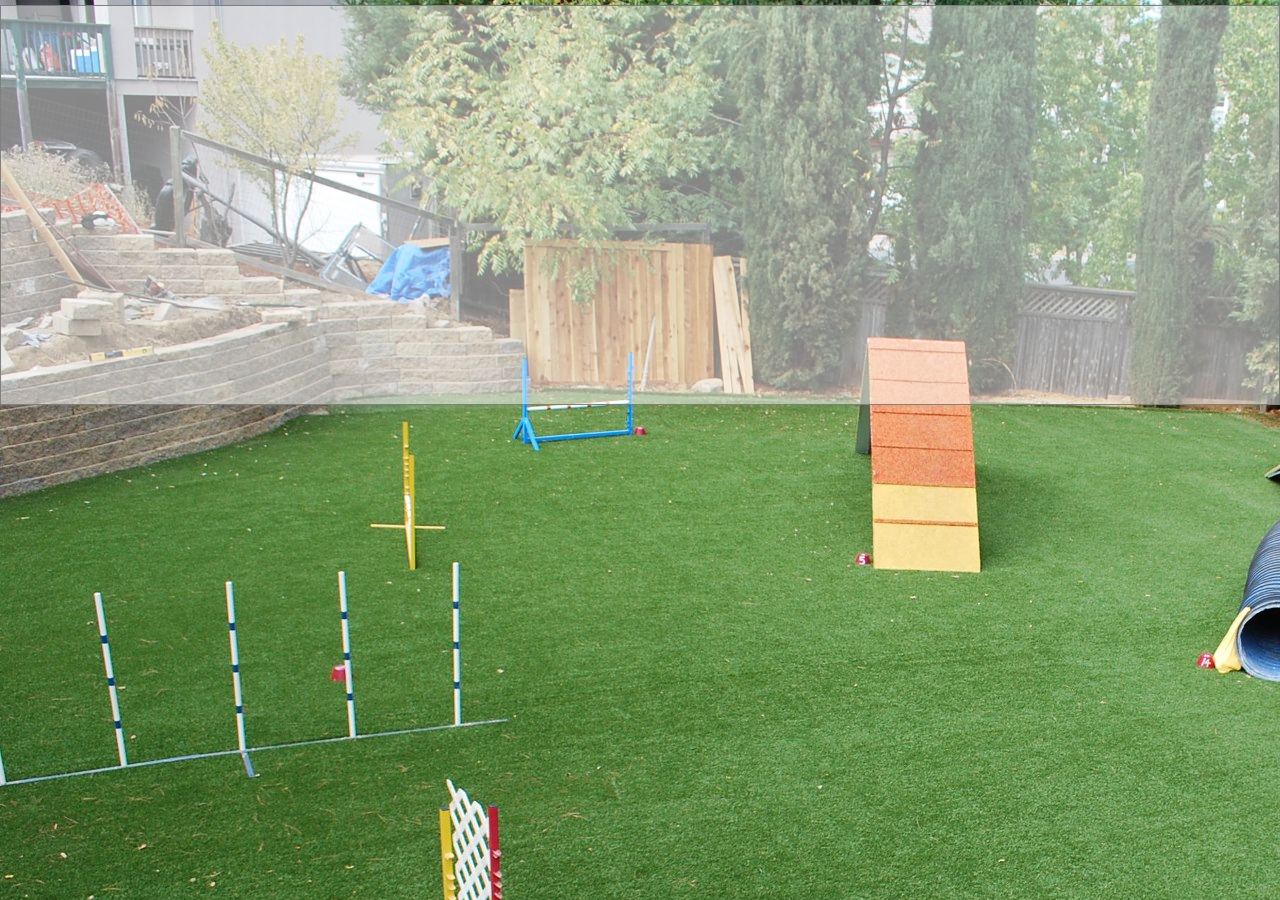
<file: index.html>
<!DOCTYPE html>
<html>
  <head>
    <meta charset="utf-8">
    <meta http-equiv="X-UA-Compatible" content="IE=edge">
    <title></title>
    <script src="https://ajax.googleapis.com/ajax/libs/jquery/1.11.3/jquery.min.js"></script>
    <script src="http://maxcdn.bootstrapcdn.com/bootstrap/3.3.5/js/bootstrap.min.js"></script>
    <link href='https://fonts.googleapis.com/css?family=Alfa+Slab+One' rel='stylesheet' type='text/css'>
    <link href='https://fonts.googleapis.com/css?family=Open+Sans:400,700,600' rel='stylesheet' type='text/css'>
    <link rel="stylesheet" href="http://maxcdn.bootstrapcdn.com/bootstrap/3.3.5/css/bootstrap.min.css">
    <link rel="stylesheet" href="https://maxcdn.bootstrapcdn.com/font-awesome/4.5.0/css/font-awesome.min.css">
    <link rel="stylesheet"  href="style.css" >
    <script src="http://code.angularjs.org/1.4.7/angular.js"></script>
    <script src="http://code.angularjs.org/1.4.7/angular-route.js"></script>
    <script src="http://code.angularjs.org/1.4.7/angular-animate.min.js"></script>
  </head>
  
    <body ng-app="labApp">

        <div id="wrapper">
            <div myheader></div>
            <main>
                <div class="container main-container">
                    <div ng-view=""></div>
                </div>
            </main>
            <div myfooter></div>
        </div>


    
    <script src="script.js"></script>
    </body>
</html>
</file>
<file: style.css>
/*======================
========Font==========
=======================*/


   p, ol, ul, blockquote, pre, code {
  	line-height: 18px;
  }

  strong, .bold, b{
	color:#191919;
  }

p {
  font: normal 12px/1.5em Arial, Helvetica, sans-serif;
  color: #fff;
  margin:2%;
  padding:2%;
  color:#CCCCCC;
}

.fa-paw{
	color: #FBDE42 !important;
	margin-right: 15px !important;
}

.fa{
	color:#ecf0f1;
	margin: 5px;
}

.fa:hover{
	color: #FBDE42;
}

a:hover:{
color: #FBDE42 !important;
}


h4{
	display: inline-block;
	color: #FBDE42;
	font-family: "Alfa Slab One", cursive;
	font-size: 4em;
	margin-top:25px;
}


/*======================
========GLOBAL==========
=======================*/
body{
	text-align: center;
	background-color: #FF4C2E;
	background-image: url("dog.jpg");
    background-repeat: no-repeat;
}

#wrapper{
	margin: 0 auto;

}

.grow { 
	transition: all .5s ease-in-out; 
}
.grow:hover { 
	transform: scale(1.3);
}

/*======================
========HEADER==========
=======================*/
header{
	margin: 5px auto 5px auto;
}
ul.list{
	list-style: none !important;
	margin: 5px;
	padding: 5px 200px 5px 5px;
}
ul{
	list-style: none !important;
}
ul.list a{
	text-decoration: none;
	padding: 5px;
	margin:5px;
	display: inline-block;
}

/*=============NAV============*/

.navbar{
	min-height: 100px;
	background-color: #333333;
}

 .nav-container, .container-fluid{
	padding-left: 70px !important;
}

.navbar-default .navbar-nav>li>a {
	color:#ecf0f1 !important;
}

.navbar-default{
	border-color: #FBDE42 !important;
}

.nav li a{
	margin-right: 30px;
	font-family: 'Open Sans', sans-serif;
	font-weight: 400;
}

/*======================
========MAIN==========
=======================*/
main{
	background-color: rgba(255,255,255, .5);
	border: solid grey 1px;
	width: 100%;
	height:400px;
	margin: 5px 0px 0px 0px;
	display: inline-block;
	float: left;
}

.main-container{
	margin: 10px auto;
}

button, input{
	margin-top:100px;
}

/*======================
========Pictures==========
=======================*/
#puppyrow img{
	border: 12px solid #3e2b14;
  	padding: 3px;
  	margin-top:60px;
}

/*=============================
========Prime Factors==========
===============================*/

button{
	background-color: #FBDE42 !important;
	margin-top:15px;
	margin-left: 15px;
}

.formcont{
	margin-top: 6em;
}

input{
	margin-top: 10px;
	border: 5px solid #FBDE42; 
	-webkit-box-shadow: 
	  inset 0 0 8px  rgba(0,0,0,0.1),
	        0 0 16px rgba(0,0,0,0.1); 
	-moz-box-shadow: 
	  inset 0 0 8px  rgba(0,0,0,0.1),
	        0 0 16px rgba(0,0,0,0.1); 
	box-shadow: 
	  inset 0 0 8px  rgba(0,0,0,0.1),
	        0 0 16px rgba(0,0,0,0.1); 
	padding: 15px;
	background: rgba(255,255,255,0.5);
	margin: 0 0 10px 0;
}

button p{
	font-family: 'Open Sans', sans-serif;
	font-weight: 700;
	color: #111 !important;
}
.btn-secondary:hover{
	transform: scale(1.1);
	transition: all .5s ease-in-out; 
}

/*======================
========Sidebar==========
=======================*/

.sidebar{
	width:28%;
	height:1000px;
	float: right;
	background-color: rgba(0,0, 0,.5);
    margin-top: 24px;
    font-size: 12px;
    margin: 5px 0px 0px 0px;
    padding: 0px;
}


/*======================
========FOOTER==========
=======================*/
.footcont{
/*	border:solid 1px black;
	height: 200px;
	background-color: #191919;*/
}

.footcont .col-md-4{
	border:solid black 1px;
  	-moz-box-sizing: border-box;
  	box-sizing: border-box;
	margin:2% auto;
	padding: 1%;
	max-width: 100%;
	background-color: rgba(42,42, 42,.9);
	height:120px;
}
/*======================
==MEDIA QUERIES=========
=======================*/
</file>
